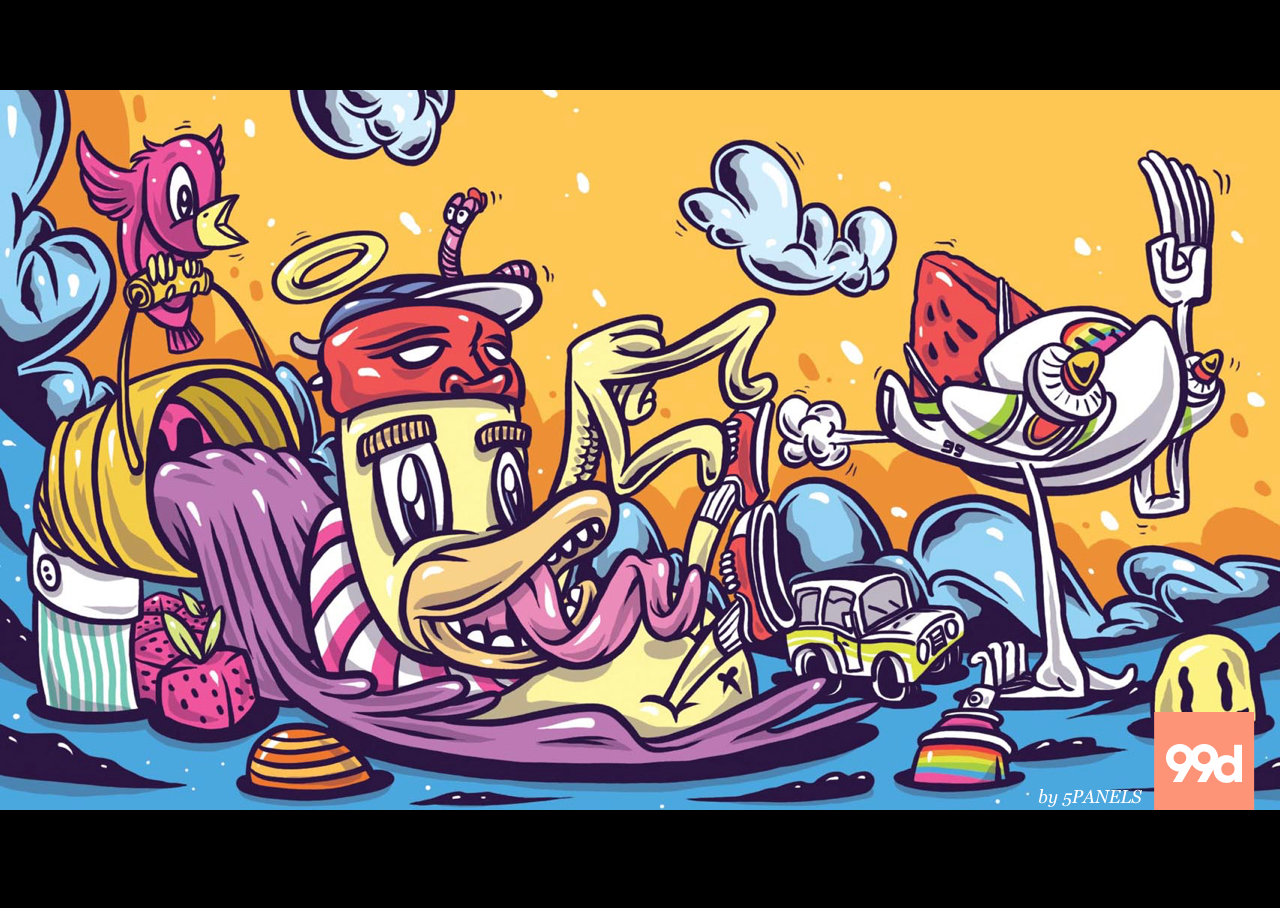
<file: melb-slideshow/index.html>
<!DOCTYPE html>
<html lang="en">
<head>
    <meta charset="UTF-8">
    <meta name="viewport" content="width=device-width, initial-scale=1.0">
    <meta http-equiv="X-UA-Compatible" content="ie=edge">
    <title>Melbourne Slideshow</title>
    <style>
        html {
            height: 100%;
        }

        body {
            background-image: url('Slideshow.001.jpeg');
            background-repeat: no-repeat;
            background-color: black;
            background-position: center;
            background-size: contain;
            transition: linear 2s;
            height: 100%;
        }
    </style>
</head>
<body>
<script>

    var imageIndex = 1;
    var maxImageIndex = 25;

    function nextImage() {
        imageIndex++;
        if (imageIndex > maxImageIndex) {
            imageIndex = 1;
        }

        var fileName = 'Slideshow.00' + imageIndex + '.jpeg';
        if (imageIndex >= 10) {
            fileName = 'Slideshow.0' + imageIndex + '.jpeg';
        }
        
        document.body.style.backgroundImage = "url('" + fileName + "')";
    }

    setInterval(nextImage, 30000);

</script>
</body>
</html>
</file>
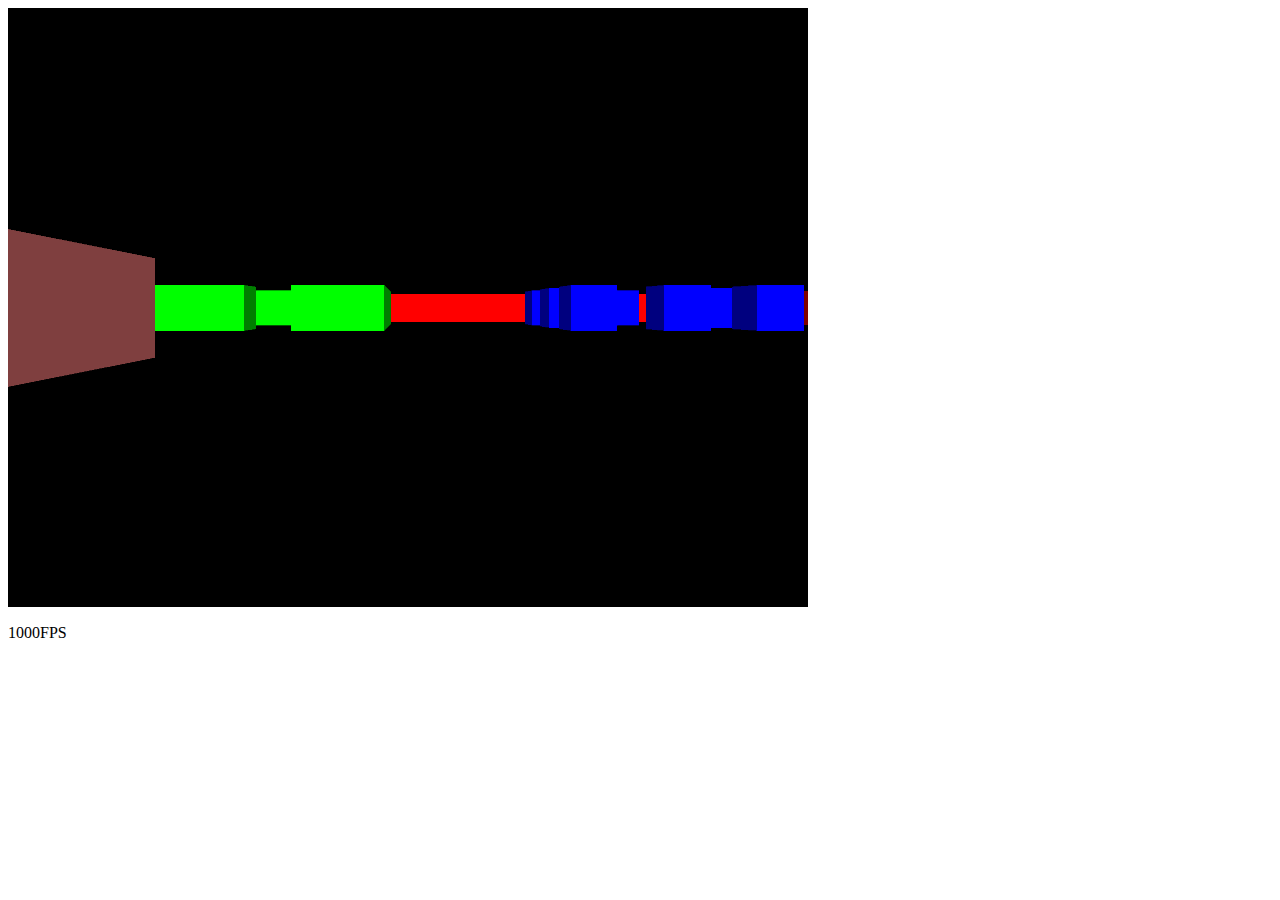
<file: raycasterjs/index.html>
<html>
	<head>
		<title>Crappy 3D</title>

		<script src="js.js"></script>
	</head>
	<body onload="main()">
		<canvas id="canvas" width="800" height="600"></canvas>
		<p id="frameRateCounter"></p>
	</body>
</html>
</file>
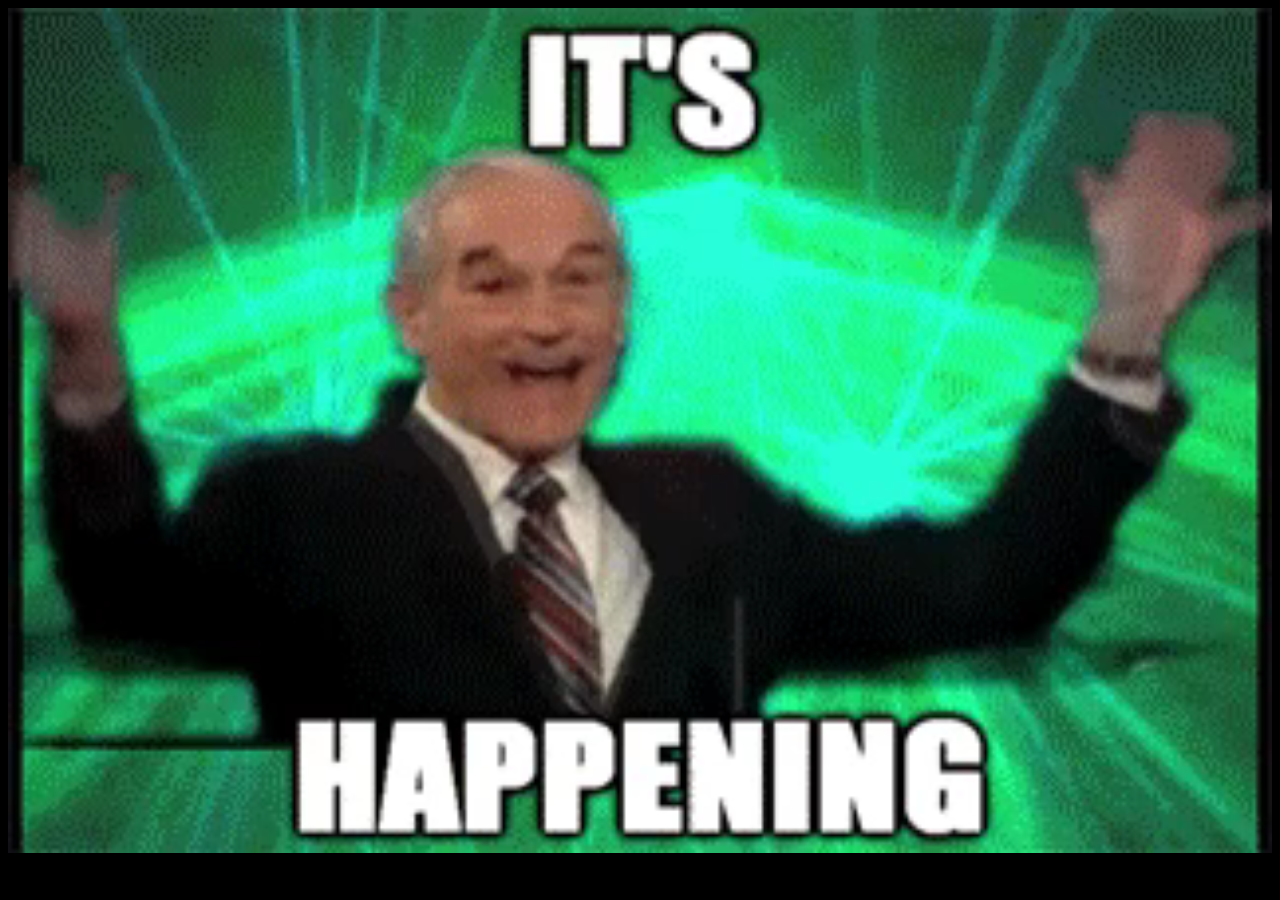
<file: dashboards/itshappening/index.html>
<!DOCTYPE html>
<html>
	<head>
		<title>It's Happening</title>
		<link rel="stylesheet" type="text/css" href="style.css"/>
	</head>
	<body>
    <video class="fullvid" src="itshappening.mp4" autoplay loop></video>
	</body>
</html>
</file>
<file: dashboards/itshappening/style.css>
body {
	background-color: black;
}

html {
	width: 100%;
	height: 100%;
}

.fullvid {
  width: 100%;
  height: 100%;
}
</file>
